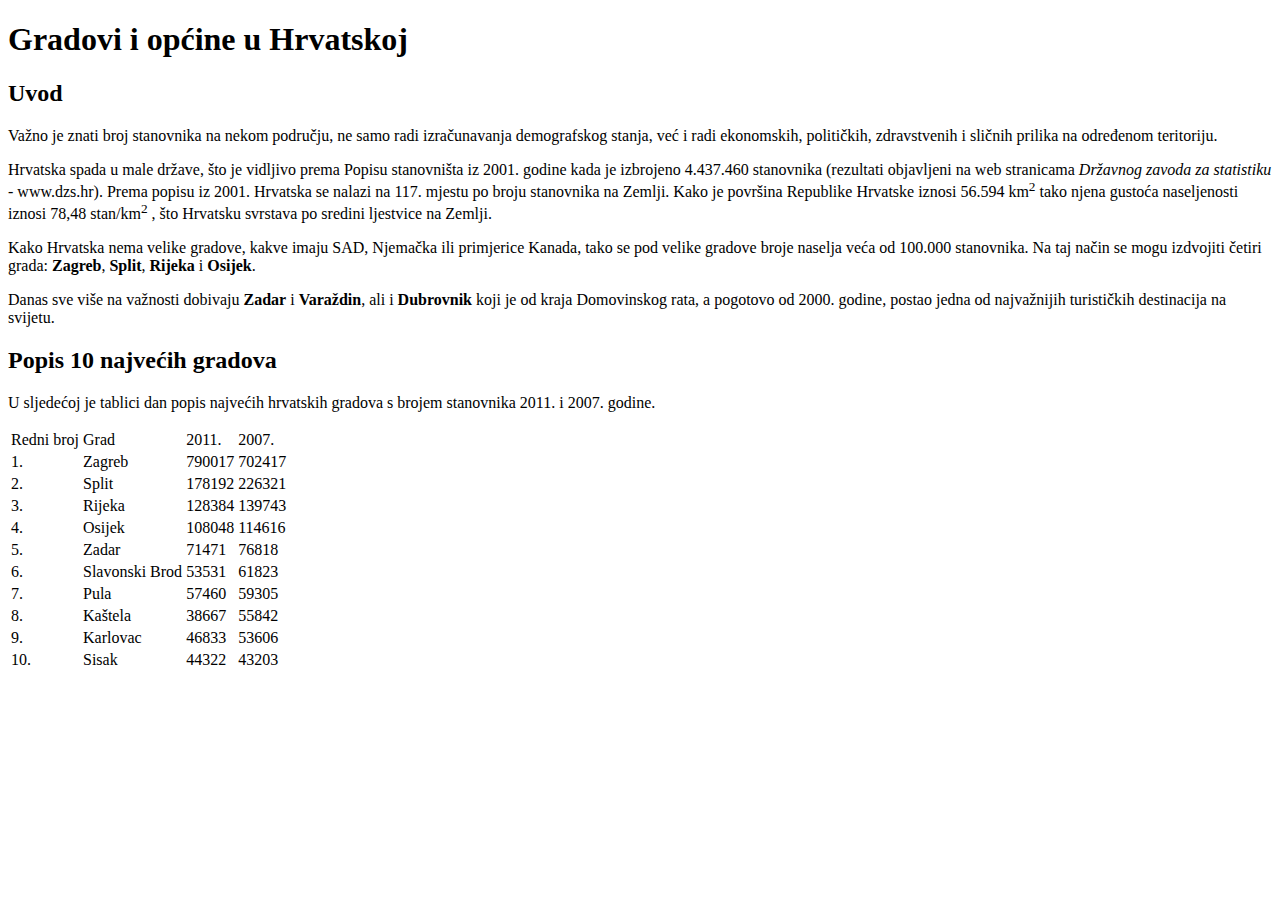
<file: zadatak 01/index.html>
<!DOCTYPE html>
<html>
<head>
<meta charset="UTF-8">
<title>Gradovi i općine u Hrvatskoj</title>

</head>

<body>
<h1>Gradovi i općine u Hrvatskoj</h1>
	<h2>Uvod</h2>
	
<p>Važno je znati broj stanovnika na nekom području, ne samo radi izračunavanja demografskog
stanja, već i radi ekonomskih, političkih, zdravstvenih i sličnih prilika na određenom teritoriju.
</p>

<p>Hrvatska spada u male države, što je vidljivo prema Popisu stanovništa iz 2001. godine kada je
izbrojeno 4.437.460 stanovnika (rezultati objavljeni na web stranicama <i>Državnog zavoda za
statistiku</i> - www.dzs.hr). Prema popisu iz 2001. Hrvatska se nalazi na 117. mjestu po broju
stanovnika na Zemlji. Kako je površina Republike Hrvatske iznosi 56.594 km<sup>2</sup>
  tako njena gustoća
naseljenosti iznosi 78,48 stan/km<sup>2</sup>
, što Hrvatsku svrstava po sredini ljestvice na Zemlji.
</p>

<p>Kako Hrvatska nema velike gradove, kakve imaju SAD, Njemačka ili primjerice Kanada, tako se
pod velike gradove broje naselja veća od 100.000 stanovnika. Na taj način se mogu izdvojiti četiri
grada: <b>Zagreb</b>, <b>Split</b>, <b>Rijeka</b> i <b>Osijek</b>.</p>

<p>Danas sve više na važnosti dobivaju <b>Zadar</b> i <b>Varaždin</b>, ali i <b>Dubrovnik</b> koji je od kraja
Domovinskog rata, a pogotovo od 2000. godine, postao jedna od najvažnijih turističkih destinacija
na svijetu.
</p>

<h2>Popis 10 najvećih gradova</h2>
	<p>U sljedećoj je tablici dan popis najvećih hrvatskih gradova s brojem stanovnika 2011. i 2007. godine.</p>

<table>
  <tr>
    <td>Redni broj</td>
    <td>Grad</td> 
    <td>2011.</td>
	<td>2007.</td>
  </tr>
  <tr>
    <td>1.</td>
    <td>Zagreb</td> 
    <td>790017</td>
	<td>702417</td>
  </tr>
  <tr>
    <td>2.</td>
    <td>Split</td> 
    <td>178192</td>
	<td>226321</td>
  </tr>
  <tr>
    <td>3.</td>
    <td>Rijeka</td> 
    <td>128384</td>
	<td>139743</td>
  </tr>
  <tr>
    <td>4.</td>
    <td>Osijek</td> 
    <td>108048</td>
	<td>114616</td>
  </tr>
  <tr>
    <td>5.</td>
    <td>Zadar</td> 
    <td>71471</td>
	<td>76818</td>
  </tr>
  <tr>
    <td>6.</td>
    <td>Slavonski Brod</td> 
    <td>53531</td>
	<td>61823</td>
  </tr>
  <tr>
    <td>7.</td>
    <td>Pula</td> 
    <td>57460</td>
	<td>59305</td>
  </tr>
  <tr>
    <td>8.</td>
    <td>Kaštela</td> 
    <td>38667</td>
	<td>55842</td>
  </tr>
  <tr>
    <td>9.</td>
    <td>Karlovac</td> 
    <td>46833</td>
	<td>53606</td>
  </tr>
  <tr>
    <td>10.</td>
    <td>Sisak</td> 
    <td>44322</td>
	<td>43203</td>
  </tr>
</table>

</body>

</html>
</file>
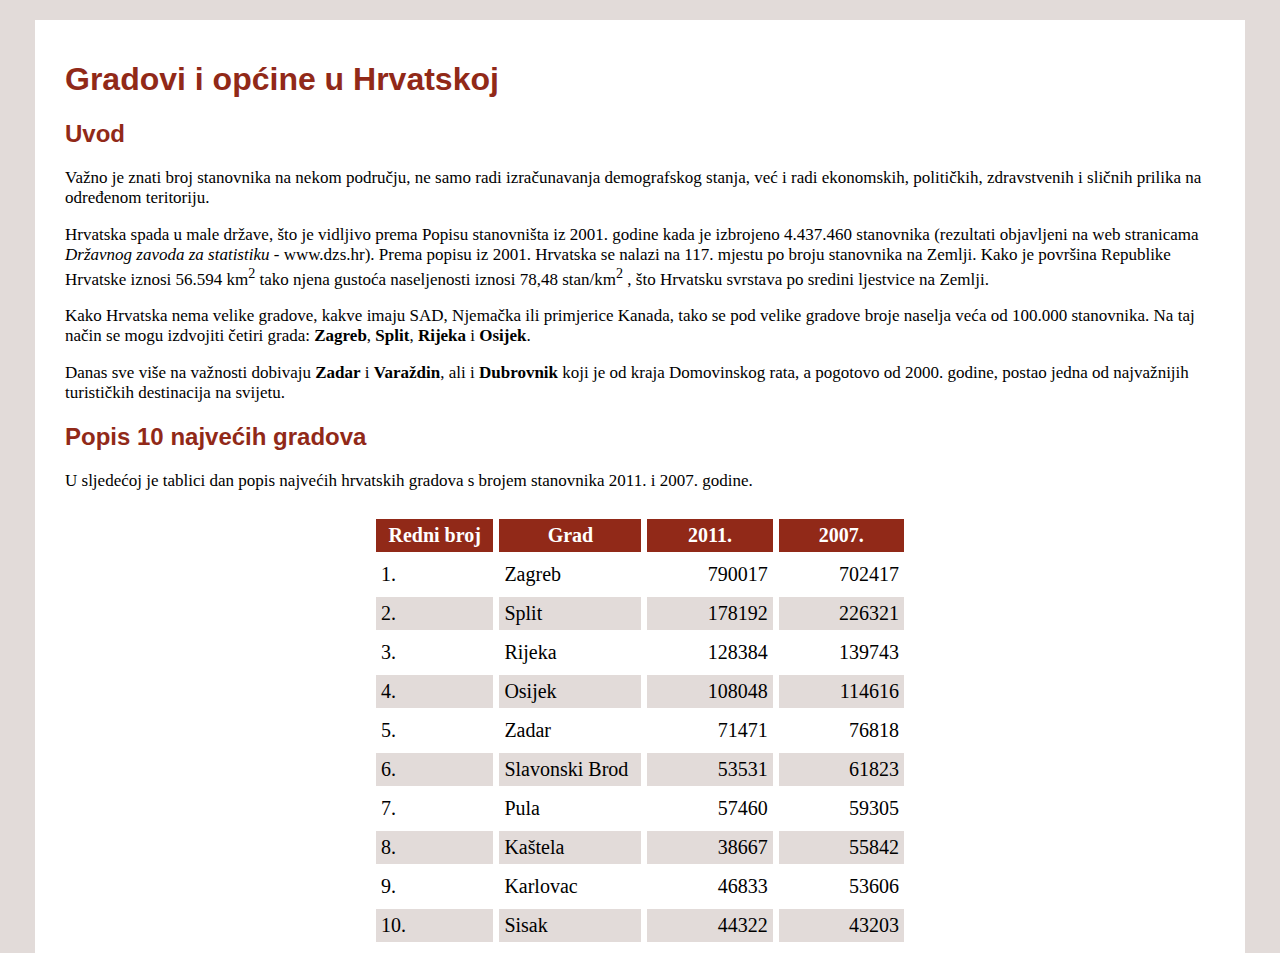
<file: zadatak 02/index.html>
<!DOCTYPE html>
<html>
<head>
<meta charset="UTF-8">
<title>Gradovi i općine u Hrvatskoj</title>
<link rel="stylesheet" type="text/css" href="style.css">
</head>

<body>

<h1>Gradovi i općine u Hrvatskoj</h1>
	<h2>Uvod</h2>
	
<p>Važno je znati broj stanovnika na nekom području, ne samo radi izračunavanja demografskog
stanja, već i radi ekonomskih, političkih, zdravstvenih i sličnih prilika na određenom teritoriju.
</p>

<p>Hrvatska spada u male države, što je vidljivo prema Popisu stanovništa iz 2001. godine kada je
izbrojeno 4.437.460 stanovnika (rezultati objavljeni na web stranicama <i>Državnog zavoda za
statistiku</i> - www.dzs.hr). Prema popisu iz 2001. Hrvatska se nalazi na 117. mjestu po broju
stanovnika na Zemlji. Kako je površina Republike Hrvatske iznosi 56.594 km<sup>2</sup>
  tako njena gustoća
naseljenosti iznosi 78,48 stan/km<sup>2</sup>
, što Hrvatsku svrstava po sredini ljestvice na Zemlji.
</p>

<p>Kako Hrvatska nema velike gradove, kakve imaju SAD, Njemačka ili primjerice Kanada, tako se
pod velike gradove broje naselja veća od 100.000 stanovnika. Na taj način se mogu izdvojiti četiri
grada: <b>Zagreb</b>, <b>Split</b>, <b>Rijeka</b> i <b>Osijek</b>.</p>

<p>Danas sve više na važnosti dobivaju <b>Zadar</b> i <b>Varaždin</b>, ali i <b>Dubrovnik</b> koji je od kraja
Domovinskog rata, a pogotovo od 2000. godine, postao jedna od najvažnijih turističkih destinacija
na svijetu.
</p>

<h2>Popis 10 najvećih gradova</h2>
	<p>U sljedećoj je tablici dan popis najvećih hrvatskih gradova s brojem stanovnika 2011. i 2007. godine.</p>

<table>
  <tr>
    <th>Redni broj</th>
    <th>Grad</th> 
    <th>2011.</th>
	<th>2007.</th>
  </tr>
  <tr>
    <td>1.</td>
    <td>Zagreb</td> 
    <td>790017</td>
	<td>702417</td>
  </tr>
  <tr>
    <td>2.</td>
    <td>Split</td> 
    <td>178192</td>
	<td>226321</td>
  </tr>
  <tr>
    <td>3.</td>
    <td>Rijeka</td> 
    <td>128384</td>
	<td>139743</td>
  </tr>
  <tr>
    <td>4.</td>
    <td>Osijek</td> 
    <td>108048</td>
	<td>114616</td>
  </tr>
  <tr>
    <td>5.</td>
    <td>Zadar</td> 
    <td>71471</td>
	<td>76818</td>
  </tr>
  <tr>
    <td>6.</td>
    <td>Slavonski Brod</td> 
    <td>53531</td>
	<td>61823</td>
  </tr>
  <tr>
    <td>7.</td>
    <td>Pula</td> 
    <td>57460</td>
	<td>59305</td>
  </tr>
  <tr>
    <td>8.</td>
    <td>Kaštela</td> 
    <td>38667</td>
	<td>55842</td>
  </tr>
  <tr>
    <td>9.</td>
    <td>Karlovac</td> 
    <td>46833</td>
	<td>53606</td>
  </tr>
  <tr>
    <td>10.</td>
    <td>Sisak</td> 
    <td>44322</td>
	<td>43203</td>
  </tr>
</table>


</body>

</html>
</file>
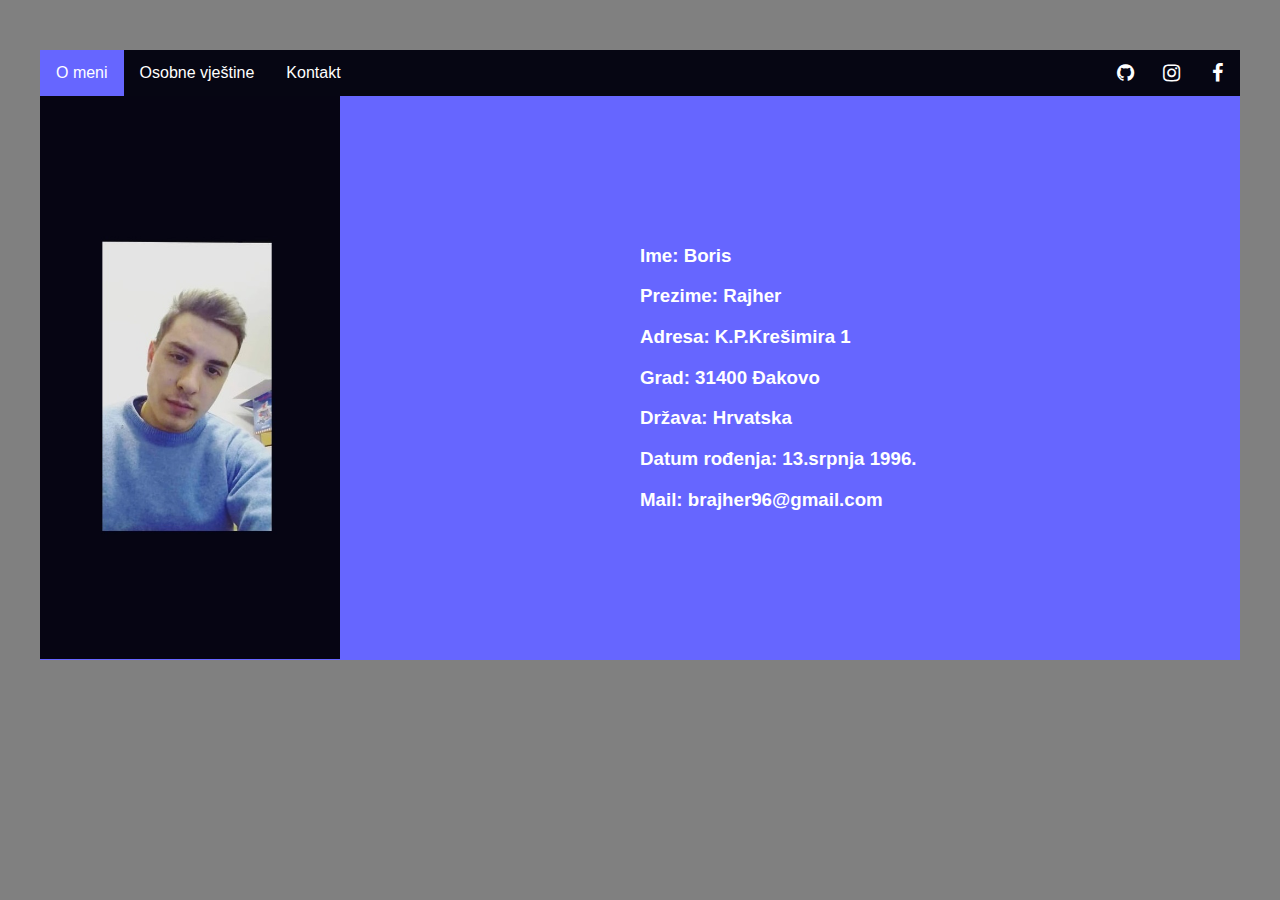
<file: zadatak 03/index.html>
<!DOCTYPE html>
<html>
<head>
<title>Boris Rajher - CV</title>
<link rel="stylesheet" href="https://cdnjs.cloudflare.com/ajax/libs/font-awesome/4.7.0/css/font-awesome.min.css">
<link rel='icon' href='slike/favicon.ico' type='image/x-icon'/ >
<link rel="stylesheet" type="text/css" href="style.css">
</head>
<body>

<ul>
  <li><a class="active" href="omeni.html">O meni</a></li>
  <li><a href="ovjestine.html">Osobne vještine</a></li>
  <li><a href="kontakt.html">Kontakt</a></li>
  <a href="https://www.facebook.com/boris.rajher" class="fa fa-facebook"></a>
  <a href="https://www.instagram.com/boris966/" class="fa fa-instagram"></a>
  <a href="https://github.com/R1zbo" class="fa fa-github"></a>
</ul>
<div class="row">
  <div class="column">
	<div class="container">
			<img src="slike/circle2.jpg" alt="circle" class="image">
		<div class="overlay">
			<div class="text">
			<h2>Obrazovanje i osposobljavanje</h2>
			<h3>Komercijalist</h3>
			<p>Ekonomska škola Braća Radić, Đakovo</p>
			<h3>Fakultet informatike u Puli, Pula (Hrvatska)</h3>
			<p>01/10/2015–30/09/2018</p>
			<p>Prekinio školovanje na drugoj godini.</p>
			<p> Naučio sam dosta o programskim jezicima,</p> 
			<p>bazama podataka i ostalim stvarima</p>
			<p>vezanim uz računalnu mrežu.</p>
			</div>
		</div>
	</div>
</div>

<div class="column">
	<h3>Ime: Boris</h3>
	<h3>Prezime: Rajher</h3>
	<h3>Adresa: K.P.Krešimira 1</h3>
	<h3>Grad: 31400 Đakovo</h3>
	<h3>Država: Hrvatska</h3>
	<h3>Datum rođenja: 13.srpnja 1996.</h3>
	<h3>Mail: brajher96@gmail.com </h3>
</div>

</body>

</html>
</file>
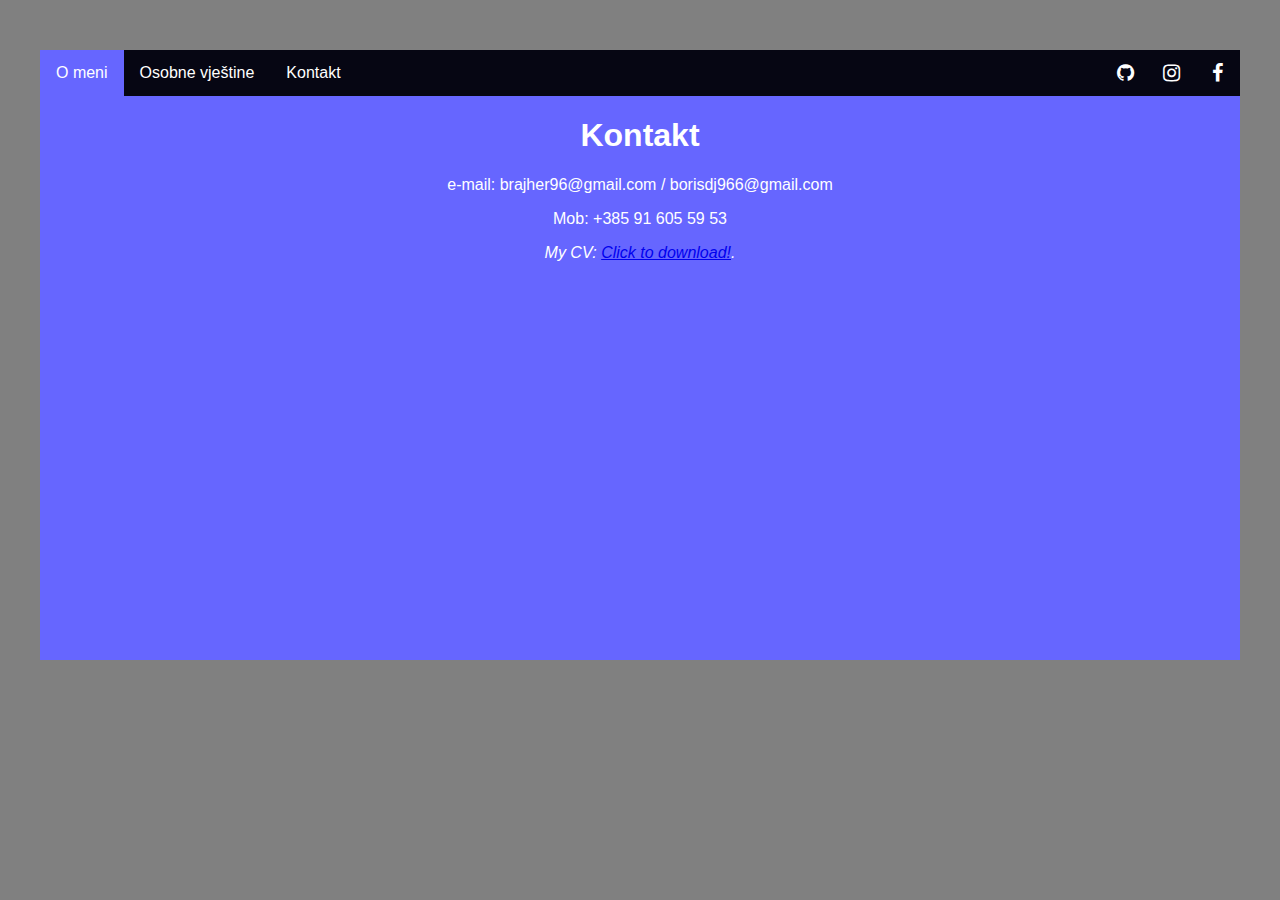
<file: zadatak 03/kontakt.html>
<!DOCTYPE html>
<html>
<head>
<title>Boris Rajher - CV</title>
<link rel="stylesheet" href="https://cdnjs.cloudflare.com/ajax/libs/font-awesome/4.7.0/css/font-awesome.min.css">
<link rel='icon' href='slike/favicon.ico' type='image/x-icon'/ >
<link rel="stylesheet" type="text/css" href="style.css">
</head>
<body>

<ul>
  <li><a class="active" href="omeni.html">O meni</a></li>
  <li><a href="ovjestine.html">Osobne vještine</a></li>
  <li><a href="kontakt.html">Kontakt</a></li>
  <a href="https://www.facebook.com/boris.rajher" class="fa fa-facebook"></a>
  <a href="https://www.instagram.com/boris966/" class="fa fa-instagram"></a>
  <a href="https://github.com/R1zbo" class="fa fa-github"></a>
</ul>

 <h1>Kontakt</h1>
 <p>e-mail: brajher96@gmail.com / borisdj966@gmail.com</p>
 <p>Mob: +385 91 605 59 53</p>
 <p><i>My CV: <a href="https://files.fm/u/pqwvwav6">Click to download!</a>.</p>


</body>
</html>
</file>
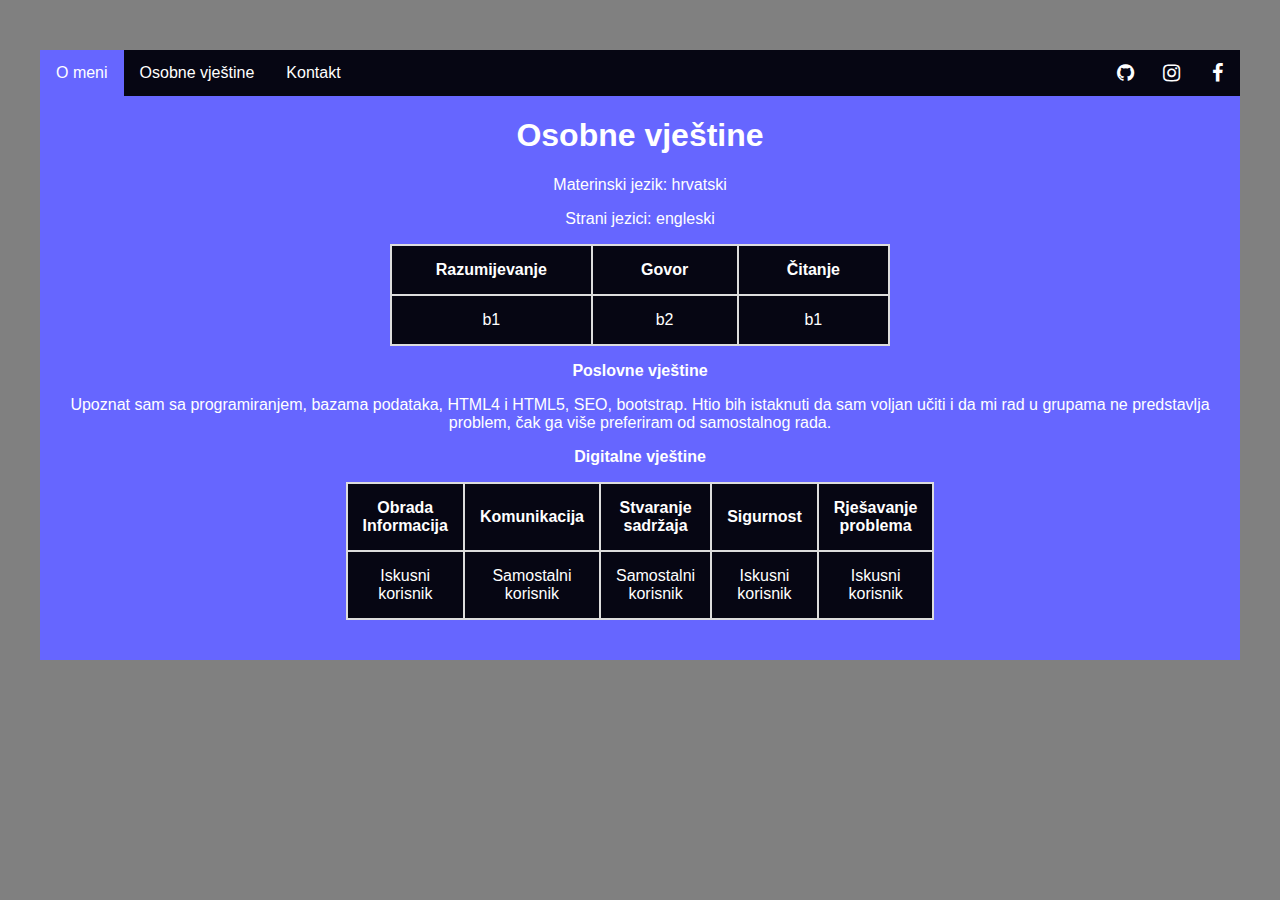
<file: zadatak 03/ovjestine.html>
<!DOCTYPE html>
<html>

<head>
<title>Boris Rajher - CV</title>
<link rel="stylesheet" href="https://cdnjs.cloudflare.com/ajax/libs/font-awesome/4.7.0/css/font-awesome.min.css">
<link rel='icon' href='slike/favicon.ico' type='image/x-icon'/ >
<link rel="stylesheet" type="text/css" href="style.css">
</head>

<body>

<ul>
  <li><a class="active" href="omeni.html">O meni</a></li>
  <li><a href="ovjestine.html">Osobne vještine</a></li>
  <li><a href="kontakt.html">Kontakt</a></li>
  <a href="https://www.facebook.com/boris.rajher" class="fa fa-facebook"></a>
  <a href="https://www.instagram.com/boris966/" class="fa fa-instagram"></a>
  <a href="https://github.com/R1zbo" class="fa fa-github"></a>
</ul>
<h1>Osobne vještine</h1>
<p>Materinski jezik: hrvatski</p>
<p>Strani jezici: engleski</p> 
  <table>
	<tr>
		<th>Razumijevanje</th>
		<th>Govor</th> 
		<th>Čitanje</th>
	</tr>
	<tr>
		<td>b1</td>
		<td>b2</td> 
		<td>b1</td>
	</tr>
  </table>
  <p><b>Poslovne vještine</b></p>
  <p>Upoznat sam sa programiranjem, bazama podataka, HTML4 i HTML5, SEO, bootstrap. Htio bih istaknuti da sam voljan učiti i da mi rad u grupama ne predstavlja problem, čak ga više preferiram od samostalnog rada. </p>
  <p><b>Digitalne vještine</b></p>
  <table>
	<tr>
		<th>Obrada Informacija</th>
		<th>Komunikacija</th> 
		<th>Stvaranje sadržaja</th>
		<th>Sigurnost</th>
		<th>Rješavanje problema</th>
	</tr>
	<tr>
		<td>Iskusni korisnik</td>
		<td>Samostalni korisnik</td> 
		<td>Samostalni korisnik</td>
		<td>Iskusni korisnik</td>
		<td>Iskusni korisnik</td>
	</tr>
</table>

</body>

</html>
</file>
<file: zadatak 02/style.css>
html{
	background-color: #e2dbd9;
	padding-top: 20px;
}

body {
background-color: #ffffff;
padding-top: 20px;	
padding-left: 30px;
padding-right: 30px;
max-width: 1150px;
margin: auto;
}

h1, h2 {	
color : #912918;
font-family: Arial;
}

p {
  font-family: Georgia;
  font-size: 17px;
}


table, td {
  border: 2px solid white;
  margin: auto;
  padding: 5px;
  text-align: left;
  width: 550px;
  font-size:20px;
}

th {
  border: 2px solid white;
  color: #ffffff;
  padding: 5px;
  background-color: #912918;
  text-align: center;
  font-size:20px;
}


tr:nth-child(odd) {
  background-color: #e2dbd9;
}


tr td:nth-child(3) { 
   text-align: right;
}

tr td:nth-child(4) { 
   text-align: right;
}
</file>
<file: zadatak 03/style.css>
html{
	background-color:#808080;
	padding-top:50px;
}

body{
	margin:auto;	
	width:1200px;
	background-color:#6666ff;
	font-family:arial;
	height:610px;
}

p {
	color: white;
	text-align: center;
	font-family: arial;
}

h1, h2, h3 {
	color: white;
}

h1{
	text-align:center;
}

ul {
	list-style-type: none;
	margin: 0;
	padding: 0;
	overflow: hidden;
	background-color: #060613;
}

li {
	float: left;
}

li a {
	display: block;
	color: white;
	text-align: center;
	padding: 14px 16px;
	text-decoration: none;
}

li a:hover {
	opacity: 0.7;
}

.active {
	background-color: #6666ff;
}

table, th, td {
	padding: 15px;
	text-align: center;
	margin: auto;
	width:500px;
	font-family:arial;
	color:white;
	border: 2px solid #ddd;
	border-collapse:  collapse;
	background-color: #060613;
}

.row {
	display: flex;
}

.column {
	flex: 100%;
	margin: auto;
	background-color:#6666ff;
}

.container {
	position: relative;
	width: 50%;
}

.image {
	display: block;
	width: 100%;
	height: auto;
}

.overlay {
	position: absolute;
	bottom: 0;
	left: 0;
	right: 0;
	background-color: #6666ff;
	overflow: hidden;
	width: 0;
	height: 100%;
	transition: .5s ease;
}

.container:hover .overlay {
	width: 120%;
}	

.text {
	white-space: nowrap; 
	color: white;
	font-family: arial;
	font-size: 15px;
	position: absolute;
	overflow: hidden;
	top: 50%;
	left: 50%;
	transform: translate(-50%, -50%);
	-ms-transform: translate(-50%, -50%);
}

.fa {
	padding: 13px;
	font-size: 20px;
	width: 20px;
	text-align: center;
	text-decoration: none;
	float:right;
}

.fa:hover {
	opacity: 0.5;
}


.fa-facebook {
	color: white;
}

.fa-github {
	color: white;
}

.fa-instagram {
	color: white;
}
</file>
